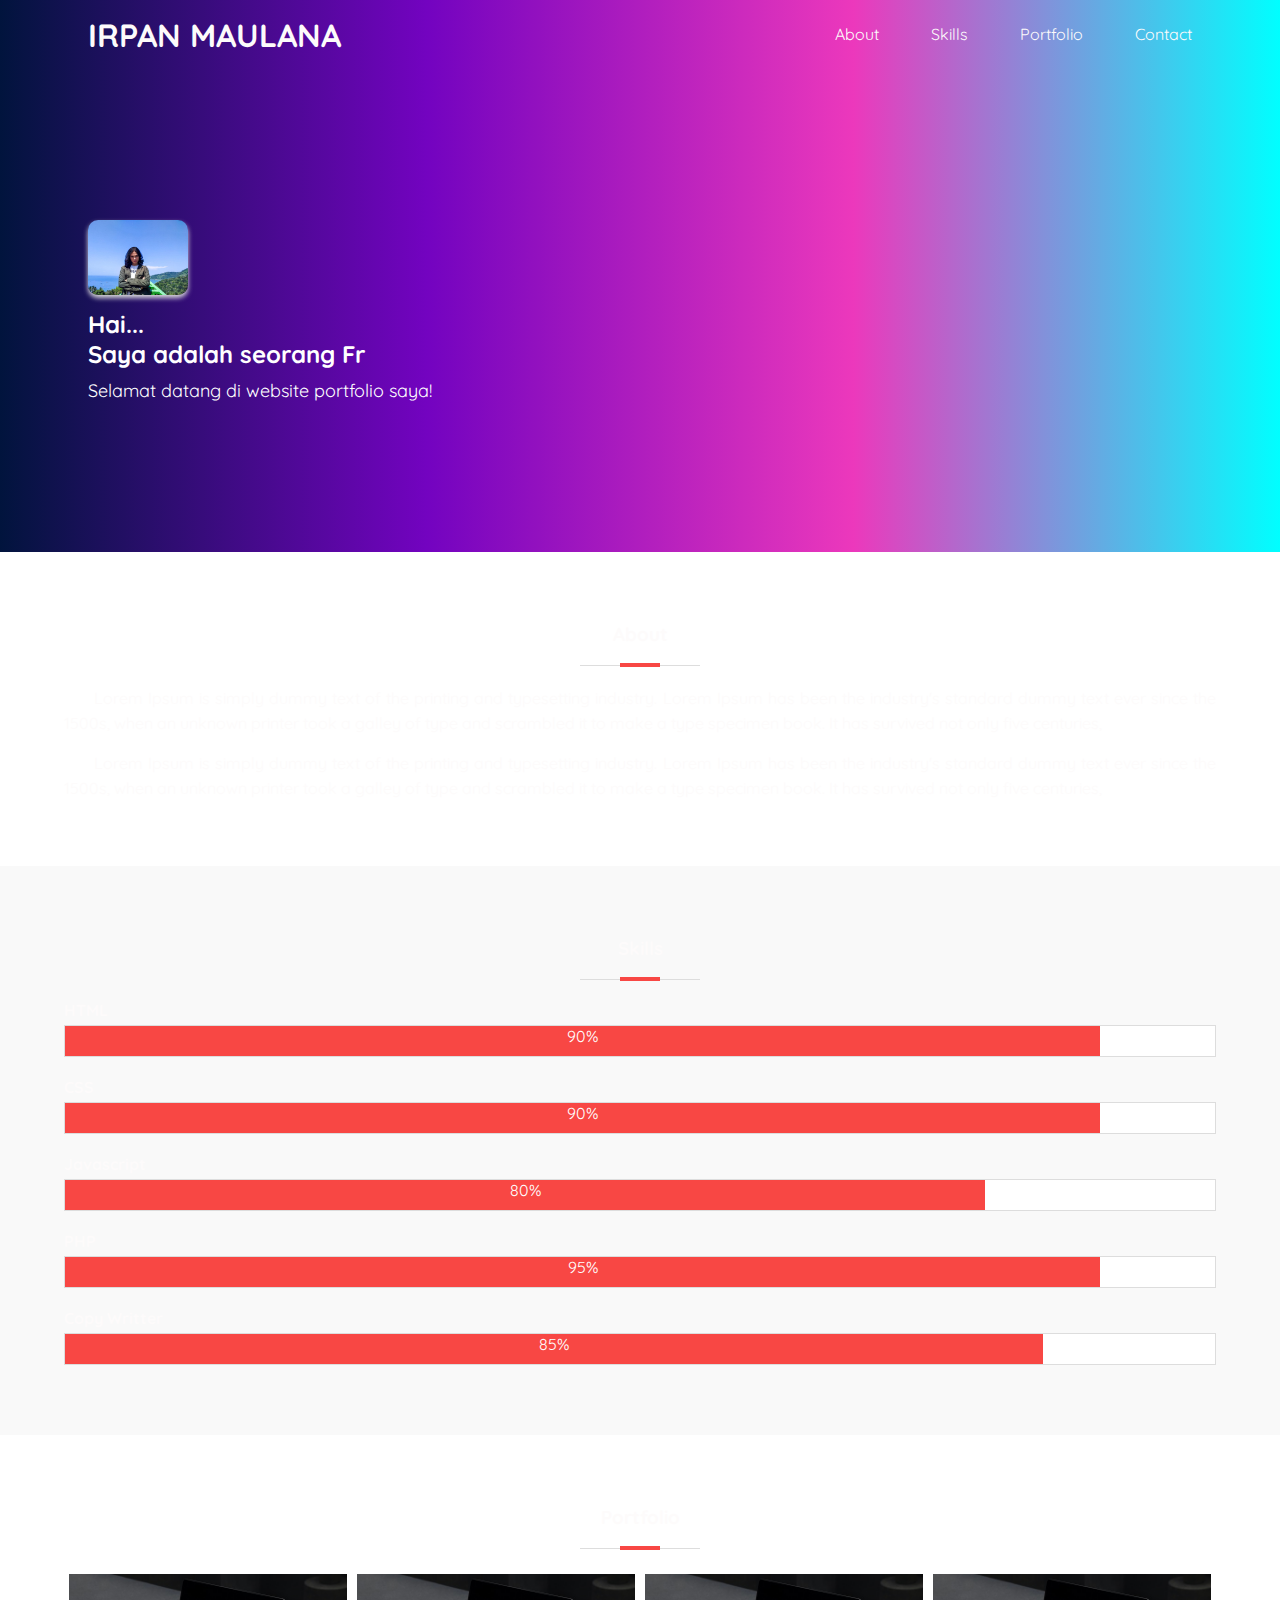
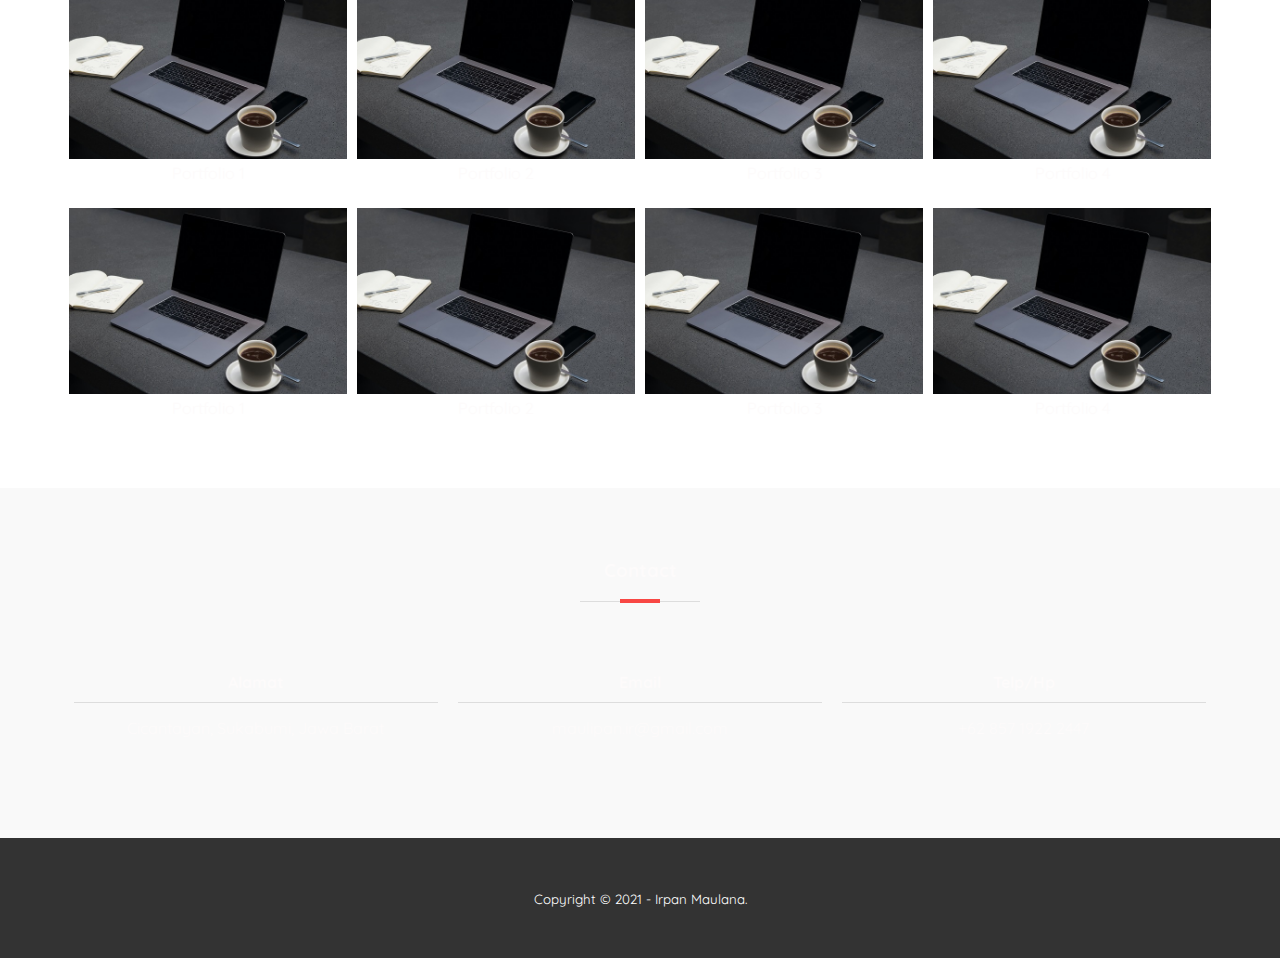
<file: Irpan Maulana/index.html>
<!DOCTYPE html>
<html>
	<head>
		<meta charset="utf-8">
		<meta name="viewport" content="width=device-width, initial-scale=1">
		<title>Irpan Maulana</title>
		<link rel="stylesheet" type="text/css" href="css/style.css">
		<link href="https://fonts.googleapis.com/css2?family=Quicksand:wght@500&display=swap" rel="stylesheet">
		<link rel="stylesheet" type="text/css" href="https://cdnjs.cloudflare.com/ajax/libs/font-awesome/5.13.0/css/all.min.css">
	</head>
	<body>
		
		<!-- sidebar -->
		<input type="checkbox" id="check">
		<div class="sidebar">
			<ul>
				<li><a href="#about">About</a></li>
				<li><a href="#skills">Skills</a></li>
				<li><a href="#portfolio">Portfolio</a></li>
				<li><a href="#contact">Contact</a></li>
			</ul>
		</div>

		<!-- bagian header -->
		<header>
			<div class="container">
				<h1><a href="">Irpan Maulana</a></h1>
				<ul>
					<li><a href="#about">About</a></li>
					<li><a href="#skills">Skills</a></li>
					<li><a href="#portfolio">Portfolio</a></li>
					<li><a href="#contact">Contact</a></li>
				</ul>

				<!-- menu mobile -->
				<label for="check" class="mobile-menu"><i class="fas fa-bars fa-2x"></i></label>
			</div>
		</header>

		<!-- bagian banner -->
		<section class="banner">
			<div class="container">
				<div class="banner-left">
					<img src="img/irvan.jpeg">
					<h2>Hai...<br>
						Saya adalah seorang <span class="efek-ngetik"></span></h2>
					<p>Selamat datang di website portfolio saya!</p>
				</div>
			</div>
		</section>

		<!-- bagian about -->
		<section id="about">
			<div class="container">
				<h3>About</h3>
				<p>Lorem Ipsum is simply dummy text of the printing and typesetting industry. 
					Lorem Ipsum has been the industry's standard dummy text ever since the 1500s, 
					when an unknown printer took a galley of type and scrambled it to make a type specimen book. 
					It has survived not only five centuries, </p>
				<p>Lorem Ipsum is simply dummy text of the printing and typesetting industry. 
					Lorem Ipsum has been the industry's standard dummy text ever since the 1500s, 
					when an unknown printer took a galley of type and scrambled it to make a type specimen book. 
					It has survived not only five centuries, </p>
			</div>
		</section>

		<!-- bagian skills -->
		<section id="skills">
			<div class="container">
				<h3>Skills</h3>
				<h4>HTML</h4>
				<div class="bar">
					<span class="nilai html">90%</span>
				</div>

				<h4>CSS</h4>
				<div class="bar">
					<span class="nilai css">90%</span>
				</div>

				<h4>Javascript</h4>
				<div class="bar">
					<span class="nilai js">80%</span>
				</div>

				<h4>PHP</h4>
				<div class="bar">
					<span class="nilai php">95%</span>
				</div>

				<h4>Copy Writter</h4>
				<div class="bar">
					<span class="nilai ps">85%</span>
				</div>
			</div>
		</section>


		<!-- bagian portfolio -->
		<section id="portfolio">
			<div class="container">
				<h3>Portfolio</h3>
				<div class="col-4">
					<a href="">
						<img src="img/laptop.jpg">
						<span>Portfolio 1</span>
					</a>
				</div>

				<div class="col-4">
					<a href="">
						<img src="img/laptop.jpg">
						<span>Portfolio 2</span>
					</a>
				</div>

				<div class="col-4">
					<a href="">
						<img src="img/laptop.jpg">
						<span>Portfolio 3</span>
					</a>
				</div>

				<div class="col-4">
					<a href="">
						<img src="img/laptop.jpg">
						<span>Portfolio 4</span>
					</a>
				</div>

				<div class="col-4">
					<a href="">
						<img src="img/laptop.jpg">
						<span>Portfolio 1</span>
					</a>
				</div>

				<div class="col-4">
					<a href="">
						<img src="img/laptop.jpg">
						<span>Portfolio 2</span>
					</a>
				</div>

				<div class="col-4">
					<a href="">
						<img src="img/laptop.jpg">
						<span>Portfolio 3</span>
					</a>
				</div>

				<div class="col-4">
					<a href="">
						<img src="img/laptop.jpg">
						<span>Portfolio 4</span>
					</a>
				</div>
			</div>
		</section>

		<!-- bagian contact -->
		<section id="contact">
			<div class="container">
				<h3>Contact</h3>
				<div class="col-3">
					<h4>Alamat</h4>
					<p>Cicantayan, Sukabumi, Jawa Barat</p>
				</div>

				<div class="col-3">
					<h4>Email</h4>
					<p>maulipan.ir@gmail.com</p>
				</div>

				<div class="col-3">
					<h4>Telp/Hp</h4>
					<p>+62 857 1922 2447</p>
				</div>	
			</div>
		</section>

		<!-- bagian footer -->
		<footer>
			<div class="container">
				<small>Copyright &copy; 2021 - Irpan Maulana.</small>
			</div>
		</footer>

		<script src="js/script.js"></script>
	</body>
</html>
</file>
<file: Irpan Maulana/css/style.css>
* {
	padding:0;
	margin:0;
	font-family: 'Quicksand', sans-serif;
	color: rgb(253, 251, 251);
}
header {
	height:70px;
	background: linear-gradient(to right, rgb(1, 20, 61), #7303c0, #ec38bc, cyan);
}
header h1 {
	display: inline-block;
	float: none;
	padding:15px 24px;
	text-transform: uppercase;
}
header h1 a {
	transition: .3s;
}
header h1 a:hover {
	color: #F84744;
}
header ul {
	float: right;
}
header ul li {
	padding:24px;
	display: inline-block;
}
header ul li a {
	transition: .3s;
}
header ul li a:hover {
	color: #F84744;
}
a {
	text-decoration: none;
}
.container {
	width:90%;
	margin:0 auto;
}
.container::after {
	content: '';
	display: block;
	clear: both;
}
.mobile-menu {
	float: right;
	display: none;
	padding:18px;
}
.mobile-menu:hover {
	cursor: pointer;
}
#check {
	display: none;
}
.sidebar {
	position: fixed;
	top: 0;
	bottom: 0;
	left: -300px;
	width:300px;
	background-color: rgba(16, 47, 80, .9);
	transition: .3s;
	z-index: 9999;
}
.sidebar ul li a {
	color: #fff;
}
.sidebar ul li {
	padding:24px;
	transition: .3s;
	transition-property: background-color;
}
.sidebar ul li:hover {
	background-color: #F84744;
}
#check:checked ~ .sidebar {
	left: 0;
}
.banner {
	background: linear-gradient(to right, rgb(1, 20, 61), #7303c0, #ec38bc, cyan);
	padding:150px 0;
}
section {
	padding:50px 0;
}
.banner img {
	width: 100px;
	border-radius: 10px;
	box-shadow: 0 3px 5px #ddd;
	margin-bottom: 10px;
}
.banner h2,
.banner p,
.banner span {
	color: #fff;
}
.banner h2 {
	margin-bottom: 10px;
}
.banner p {
	font-size: 18px;
}
.banner-left {
	padding-left:24px;
}
section h3 {
	padding-bottom: 20px;
	text-align: center;
	margin:20px;
	position: relative;
}
section h3::before {
	content:'';
	display: block;
	position: absolute;
	bottom: 0;
	width:120px;
	height:1px;
	background-color: #ddd;
	left: calc(50% - 60px);
}
section h3::after {
	content:'';
	display: block;
	position: absolute;
	bottom: -1px;
	width:40px;
	height:4px;
	background-color: #F84744;
	left: calc(50% - 20px);
}
#about p {
	text-align: justify;
	text-indent: 30px;
	line-height: 25px;
	margin-bottom: 15px;
}
#skills,
#contact {
	background-color: #f9f9f9;
}
#skills .bar {
	height: 30px;
	background-color: #fff;
	border:1px solid #ddd;
	margin: 5px 0 20px 0;
}
.bar .nilai {
	height:30px;
	background-color: #F84744;
	display: inline-block;
	color: #fff;
	text-align: center;
}
.html {
	width:90%;
}
.css {
	width:90%;
}
.js {
	width:80%;
}
.php {
	width:90%;
}
.ps {
	width:85%;
}
.col-4 {
	width:25%;
	box-sizing: border-box;
	padding:5px;
	float: left;
	text-align: center;
	margin-bottom: 15px;
}
.col-4 img {
	width:100%;
}
.col-4 a:hover img {
	transform: scale(1.2);
}
.col-3 {
	width:33.33%;
	box-sizing: border-box;
	float: left;
	text-align: center;
	padding:50px 10px;
}
.col-3 h4 {
	padding-bottom: 10px;
	border-bottom: 1px solid #ddd;
	margin-bottom: 15px;
}
footer {
	background-color: #333;
	padding:50px;
	text-align: center;
}
footer small {
	color: #fff;
}
html {
	scroll-behavior: smooth;
}

@media (max-width: 768px){
	.mobile-menu {
		display: block;
	}
	header ul {
		display: none;
	}
	.col-4 {
		width:50%;
	}
	.col-3 {
		width:100%;
	}
}
</file>
